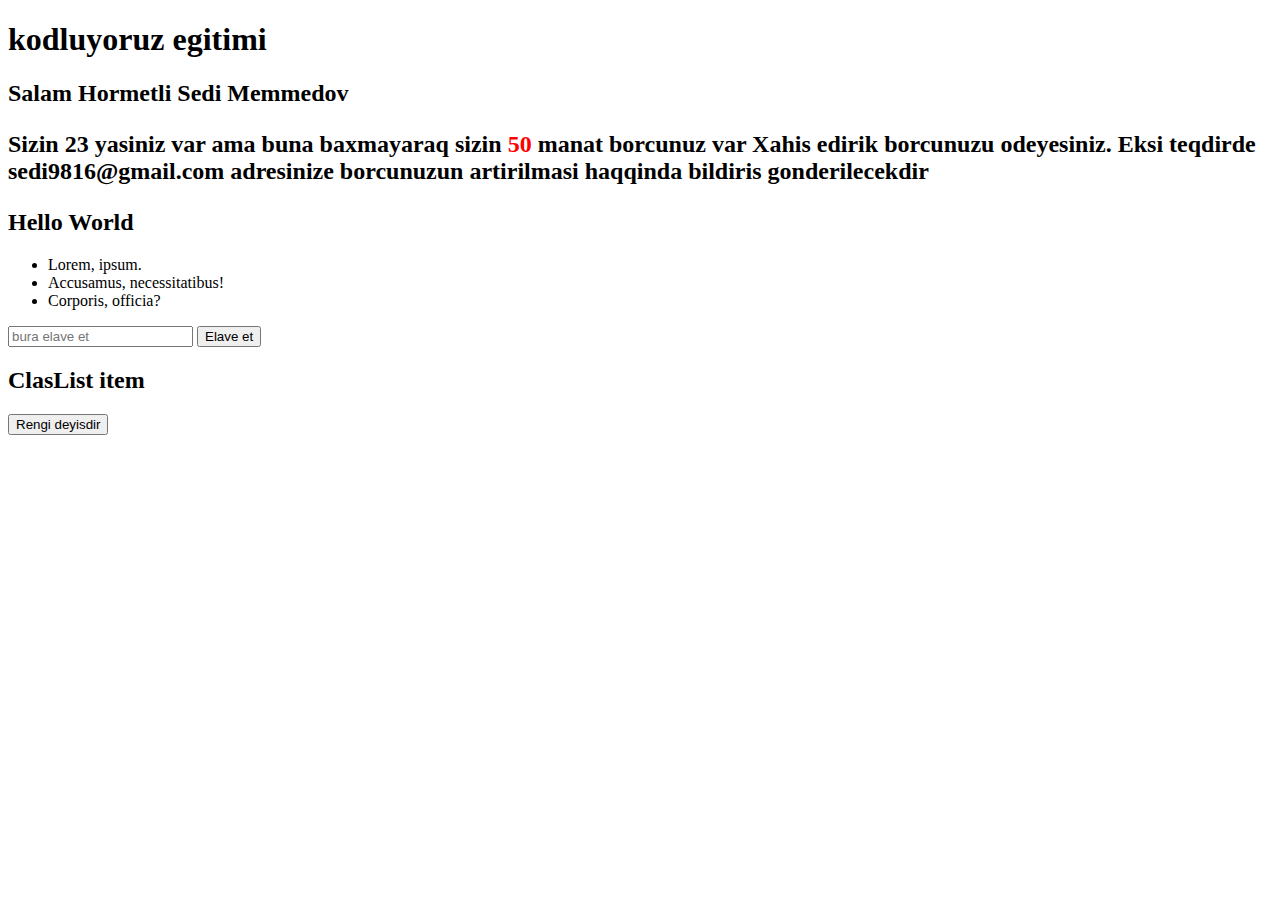
<file: index.html>
<!DOCTYPE html>
<html lang="en">
  <head>
    <meta charset="UTF-8" />
    <meta http-equiv="X-UA-Compatible" content="IE=edge" />
    <meta name="viewport" content="width=device-width, initial-scale=1.0" />
    <title>Kodluyoruz js</title>

    <link rel="stylesheet" href="style.css" />
    
  </head>
  <body>
      <h1>kodluyoruz egitimi</h1>


      <div class="textarea">

      </div>


      <h2 id="test"> Hello World</h2>



      <ul>
        <li>Lorem, ipsum.</li>
        <li>Accusamus, necessitatibus!</li>
        <li>Corporis, officia?</li>
      </ul>

      <input type="text" name="data" id="data" placeholder="bura elave et">

      <input type="button" class="btn" id="btn" value="Elave et">


      <h2 id="classList">ClasList item</h2>


      <input type="button" id="clrBtn" value="Rengi deyisdir">


      <script src="script.js"></script>
  </body>
</html>
</file>
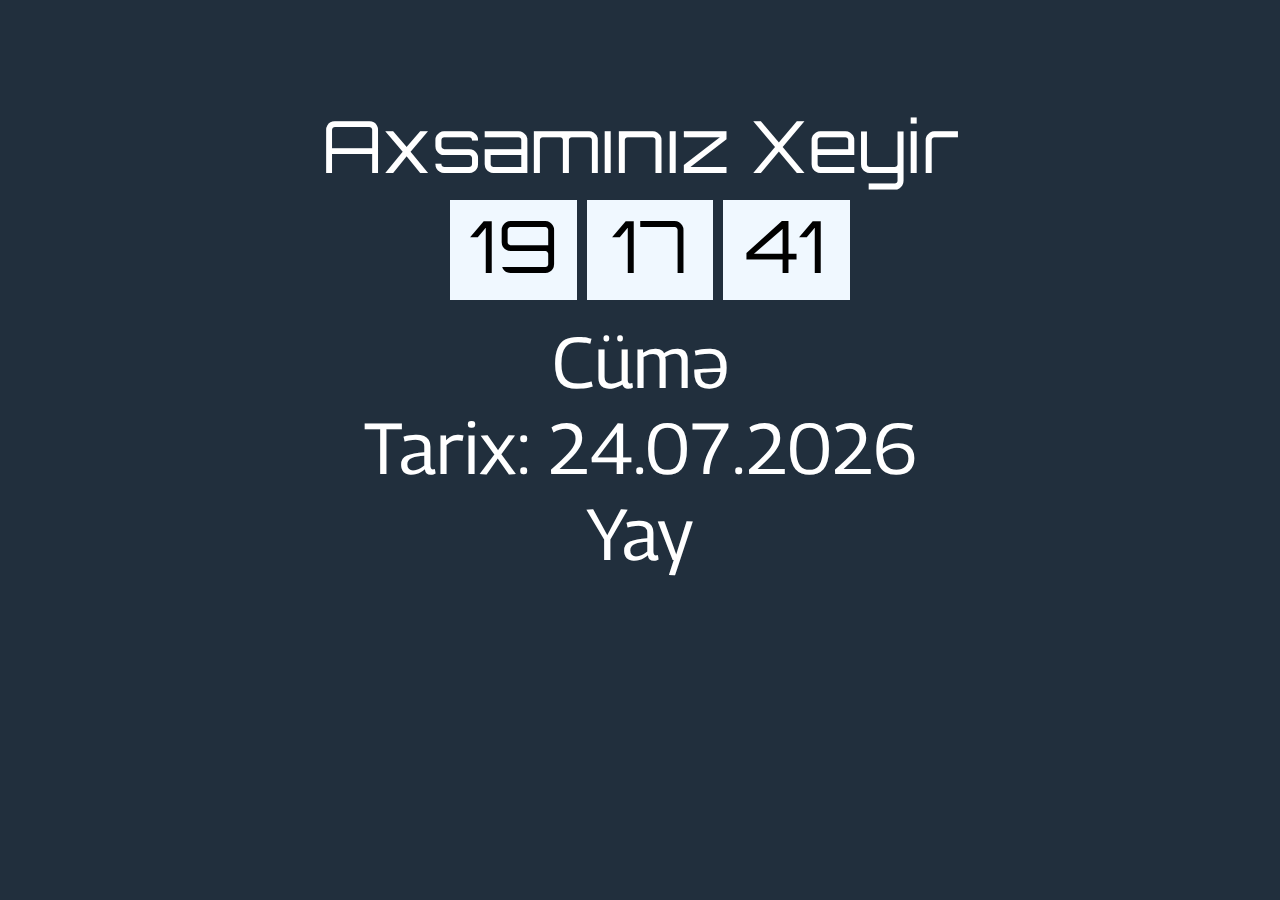
<file: jsodevielektroniksaat.html>
<!DOCTYPE html>
<html lang="en">

<head>
    <meta charset="UTF-8">
    <meta http-equiv="X-UA-Compatible" content="IE=edge">
    <meta name="viewport" content="width=device-width, initial-scale=1.0">
    <link rel="preconnect" href="https://fonts.googleapis.com">
    <link rel="preconnect" href="https://fonts.gstatic.com" crossorigin>
    <link href="https://fonts.googleapis.com/css2?family=Orbitron:wght@581&display=swap" rel="stylesheet">
    <link rel="preconnect" href="https://fonts.googleapis.com">
    <link rel="preconnect" href="https://fonts.gstatic.com" crossorigin>
    <link href="https://fonts.googleapis.com/css2?family=Georama:wght@300;400&display=swap" rel="stylesheet">
    <title>Elektron Saat</title>

    <style>
        body {
            background-color: #212F3D;
        }
        
        #zaman {
            width: 100%;
            height: 200px;
            margin-top: 100px;
        }
        
        #divqar {
            width: 100%;
            color: white;
            height: 100px;
            text-align: center;
            font-size: 72px;
            font-family: 'Orbitron', sans-serif;
        }
        
        #saat {
            background-color: aliceblue;
            width: 10%;
            height: 100px;
            float: left;
            margin-left: 35%;
            margin-right: 10px;
            font-size: 72px;
            text-align: center;
            font-family: 'Orbitron', sans-serif;
        }
        
        #deqiqe {
            background-color: aliceblue;
            width: 10%;
            height: 100px;
            float: left;
            margin-right: 10px;
            font-size: 72px;
            text-align: center;
            font-family: 'Orbitron', sans-serif;
        }
        
        #saniye {
            background-color: aliceblue;
            width: 10%;
            height: 100px;
            float: left;
            margin-right: 10px;
            font-size: 72px;
            text-align: center;
            font-family: 'Orbitron', sans-serif;
        }
        
        #heftegun {
            width: 100%;
            color: white;
            text-align: center;
            font-size: 72px;
            font-family: 'Georama', sans-serif;
        }
    </style>
</head>

<body id="background">


    <div id="zaman">

        <div id="divqar"></div>
        <div id="saat"></div>
        <div id="deqiqe"></div>
        <div id="saniye"></div>
    </div>
    <br>
    <div id="heftegun">0</div>

</body>


<script>
    var saat;
    var deqiqe;
    var saniye;
    var heftegunu;

    var gun;
    var ay;
    var il;


    function saatiGoster() {

        saat = Number(saat);
        deqiqe = Number(deqiqe);
        saniye = Number(saniye);
        heftegunu = Number(heftegunu);

        gun = Number(gun);
        ay = Number(ay);
        il = Number(il);


        saat = new Date().getHours();
        deqiqe = new Date().getMinutes();
        saniye = new Date().getSeconds();
        heftegunu = new Date().getDay();
        gun = new Date().getDate();
        ay = new Date().getMonth();
        ay = ay + 1;
        il = new Date().getFullYear();


        // saatda 10 dan kicik reqem olduqda tek reqem gorunmesinin qarsisini almaq

        if (saniye < 10) {
            saniye = "0" + saniye;
        }

        if (deqiqe < 10) {
            deqiqe = "0" + deqiqe;
        }

        if (saat < 10) {
            saat = "0" + saat;
        }

        if (ay < 10) {
            ay = "0" + ay;
        }

        //reqemlere gore heftelerin gunlerini yazili gostermek

        var a; //heftegunu
        var b = ""; //fesil


        if (heftegunu == 0) {
            a = "Bazar"

        } else if (heftegunu == 1) {
            a = "Bazar Ertəsi"

        } else if (heftegunu == 2) {
            a = "Çərşənbə Axşamı "

        } else if (heftegunu == 3) {
            a = "Çərşənbə"

        } else if (heftegunu == 4) {
            a = "Cümə Axşamı"

        } else if (heftegunu == 5) {
            a = "Cümə"

        } else if (heftegunu == 6) {
            a = "Şənbə"

        }

        //Aylara gore feslin gosterilmesi

        if (ay <= 2 || ay == 11) {
            b = "Qış";

        }

        if (ay > 2 && ay < 6) {
            b = "Yaz";

        }

        if (ay >= 6 && ay < 9) {
            b = "Yay";

        }

        if (ay >= 9 && ay <= 11) {
            b = "Payiz";

        }


        // Saata gore qarsilama mesaji....

        if (saat > 6 && saat <= 12) {
            document.getElementById("divqar").innerHTML = "Sabahınız Xeyir";
            document.getElementById("background").style.backgroundColor = "#9FE2BF"
            document.getElementById("divqar").style.color = "Black"
            document.getElementById("heftegun").style.color = "Black"


        }
        if (saat > 12 && saat < 18) {
            document.getElementById("divqar").innerHTML = "Günortanız Xeyir";
            document.getElementById("background").style.backgroundColor = "#ffd27f"
            document.getElementById("divqar").style.color = "White"
            document.getElementById("heftegun").style.color = "White"


        }
        if (saat >= 18 && saat <= 23) {
            document.getElementById("divqar").innerHTML = "Axsamınız Xeyir";


        }


        if (saat >= 0 && saat <= 6) {
            document.getElementById("divqar").innerHTML = "Xeyirli Geceler";


        }

        // qarsilama mesaji son





        //Ekrana tarixi yazdirma

        document.getElementById("saat").innerHTML = saat
        document.getElementById("deqiqe").innerHTML = deqiqe
        document.getElementById("saniye").innerHTML = saniye
        document.getElementById("heftegun").innerHTML = a + " <br>" + "Tarix: " + gun + "." + ay + "." + il + "<br>" + b;



    }





    var b = setInterval(saatiGoster, saat, deqiqe, saniye, 1000)
</script>

</html>
</file>
<file: style.css>
.blue{
color: aqua;
}
</file>
